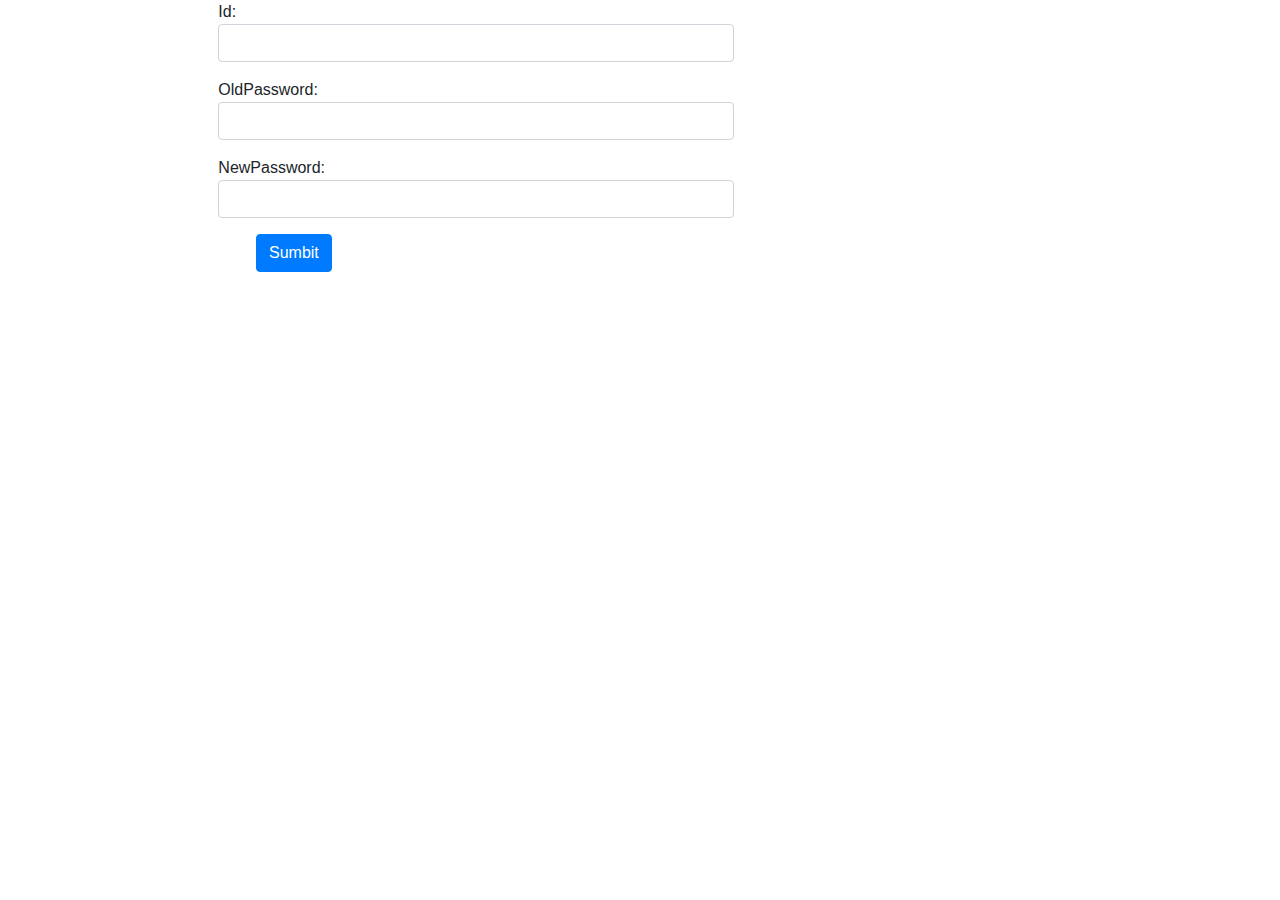
<file: php.html>
<html>
<head>
<link rel="stylesheet" href="https://stackpath.bootstrapcdn.com/bootstrap/4.4.1/css/bootstrap.min.css"
integrity="sha384-Vkoo8x4CGsO3+Hhxv8T/Q5PaXtkKtu6ug5TOeNV6gBiFeWPGFN9MuhOf23Q9Ifjh" crossorigin="anonymous">
<style>
*{
    margin:0;
    padding:0;
}
body{
    margin: auto;
}
button{
    margin-left:20vw;

}
</style>
</head>
<body>
<form>
  <div class="form-group row">
    <label for="staticEmail" class="col-sm-2 col-form-label"></label>
    <div class="col-sm-5">
      Id:<input type="text" type="text" class="form-control" id="Id" name="Id">
    </div>
  </div>
  <div class="form-group row">
    <label for="inputPassword" class="col-sm-2 col-form-label"></label>
    <div class="col-sm-5">
      OldPassword:<input type="text" class="form-control" id="oldPassword" name="oldPassword">
    </div>
  </div>
  <div class="form-group row">
    <label for="inputPassword" class="col-sm-2 col-form-label"></label>
    <div class="col-sm-5">
      NewPassword:<input type="text" class="form-control" id="newPassword" name="newPassword">
    </div>
 </div>

    <button type="submit" class="btn btn-primary mb-2">Sumbit</button>
</form>
</body>
</html>
</file>
